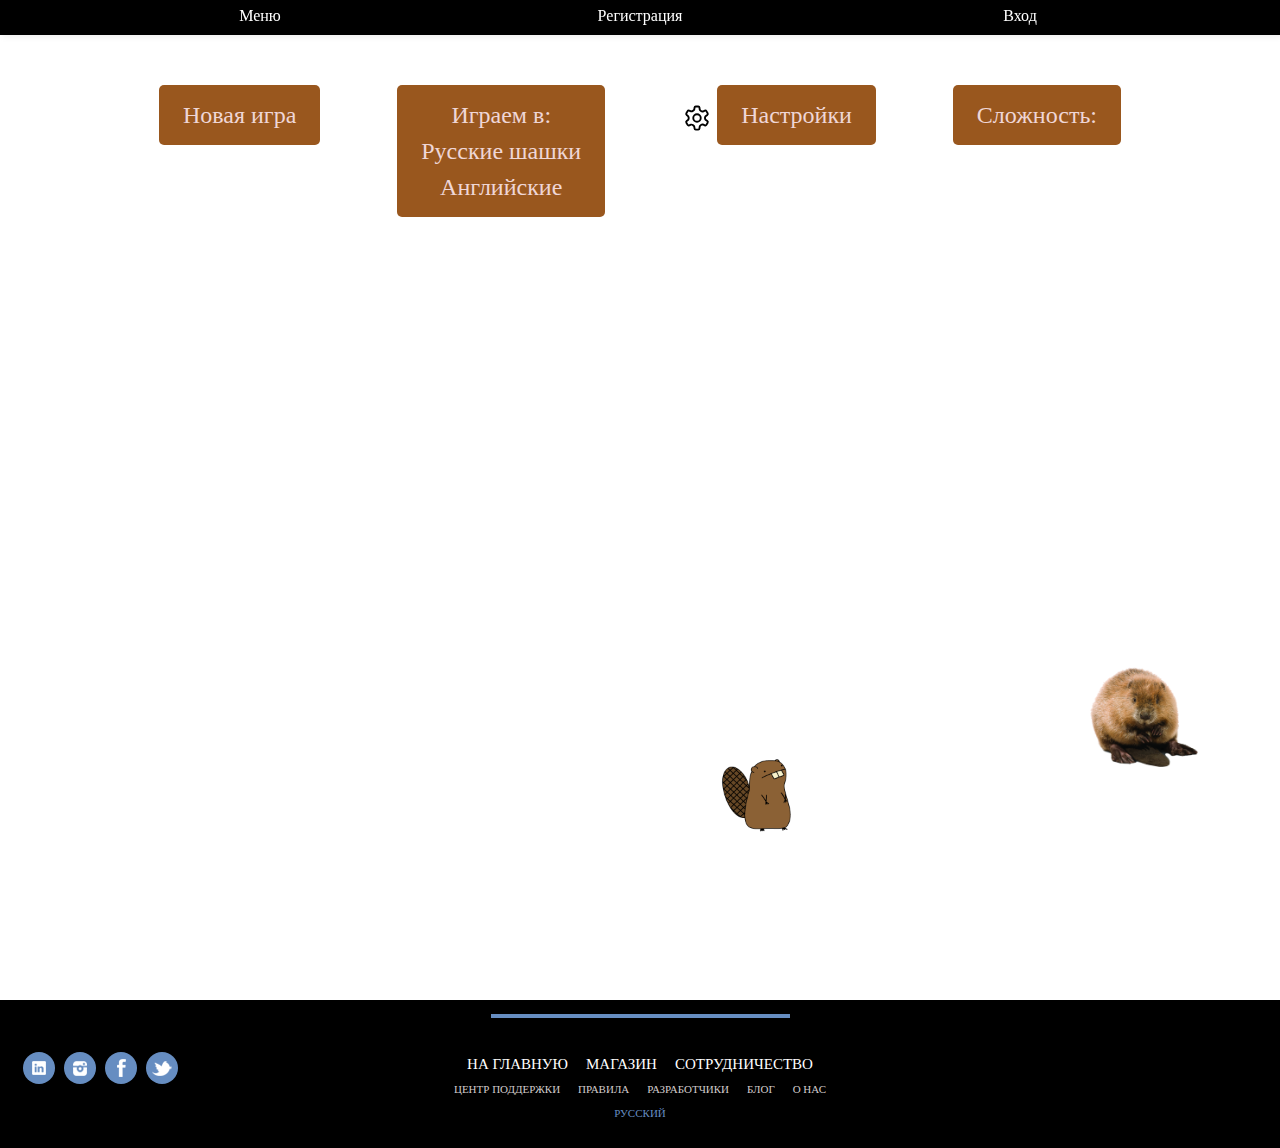
<file: src/index.html>
<!DOCTYPE html>
<html lang="en">
<head>
    <meta charset="UTF-8">
    <meta http-equiv="X-UA-Compatible" content="IE=edge">
    <meta name="viewport" content="width=device-width, initial-scale=1.0">
    <title>Главная страница</title>
    <link rel="stylesheet" href="css/bootstrap.css">
    <link rel="stylesheet" href="css/style.css">
</head>
<body>
    <header>
        <div class="container">
            <div class="row">
                <div class="col lg-4 text-center header-text mt-1"><a href="#">Меню</a></div>
                <div class="col lg-4 text-center header-text mt-1"><a href="registration.html">Регистрация</a></div>
                <div class="col lg-4 text-center header-text mt-1"><a href="sign_in.html">Вход</a></div>
            </div>
        </div>
    </header>
    <div class="container">
        <main class="main_page">
            <div class="top-menu">
                <div class="top-menu-ng" id="new-game">
                    <a href="game.html">
                        <span><button>Новая игра</button></span>
                        <img src="img/бобр.png" alt="бобр" class="top-menu-ng-beaver">
                    </a>
                </div>
                <div class="top-menu-group_one">
                    <button>
                        Играем в:
                        <div class="dropdown type-dropdown">
                            <div class="top-menu-item dropdown-title" data-type="rus">
                                <span class="top-menu-text">Русские шашки</span>
                            </div>
                            <div class="dropdown-content">
                                <div data-type="eng">Английские</div>
                            </div>
                        </div>
                    </button>
                </div>
                <div class="top-menu-item" id="settings">
                    <img class="top-menu-icon" src="icons/settings.svg">
                    <button><span class="top-menu-text">Настройки</span></button>
                </div>
                <div class="top-menu-group_two">
                    <button>
                        Сложность:
                        <ul class="top-menu-group_two__levels">
                            <li>легко</li>
                            <li>нормально</li>
                            <li>сложно</li>
                        </ul>
                    </button>
                </div>
            </div>
            <div class="video">
                <div class="video__wrapper">
                    <iframe width="350" height="250" src="https://www.youtube.com/embed/hRULqbEdazc" title="YouTube video player" frameborder="0" allow="accelerometer; autoplay; clipboard-write; encrypted-media; gyroscope; picture-in-picture; web-share" allowfullscreen></iframe>
                    <button class="main__button"><img src="icons/beaver.png" alt="beaver" class="beaver"></button>
                    <img src="img/бобр.png" alt="бобр в отпуске">
                </div>
            </div>        
        </main>
    </div>
    <footer>
        <div class="stick"></div>
        <div class="wrapper">
            <div class="social">
                <div class="line"><a href="#"><div class="social_round"><img src="icons/linkedin.png" alt="linkedin"></div></a></div>
                <div class="line"><a href="#"><div class="social_round"><img src="icons/instagram.png" alt="instagram"></div></a></div>
                <div class="line"><a href="#"><div class="social_round"><img src="icons/facebook.png" alt="facebook"></div></a></div>
                <div class="line"><a href="#"><div class="social_round"><img src="icons/twitter.png" alt="twitter"></div></a></div>
            </div>
            <div class="main_text">
                <div class="main_text_title">
                    <div class="tit"><a href="index.html">на главную</a></div>
                    <div class="tit"><a href="#">магазин</a></div>
                    <div class="tit"><a href="#">сотрудничество</a></div>
                </div>
                <div class="main_text_subtitle">
                    <div class="sub sub_up"><a href="#">центр поддержки</a></div>
                    <div class="sub sub_up"><a href="#">правила</a></div>
                    <div class="sub sub_down"><a href="#">разработчики</a></div>
                    <div class="sub sub_down"><a href="#">блог</a></div>
                    <div class="sub sub_down"><a href="#">о нас</a></div>
                </div>
                <div class="lang"><a href="#">русский</a></div>
            </div>
            <div class="apps"><a href="#" class="apps"></a></div>
        </div>
    </footer>
    <script src="https://ajax.googleapis.com/ajax/libs/jquery/3.6.3/jquery.min.js"></script>
    <script src="js/beaver.js"></script>
</body>
</html>
</file>
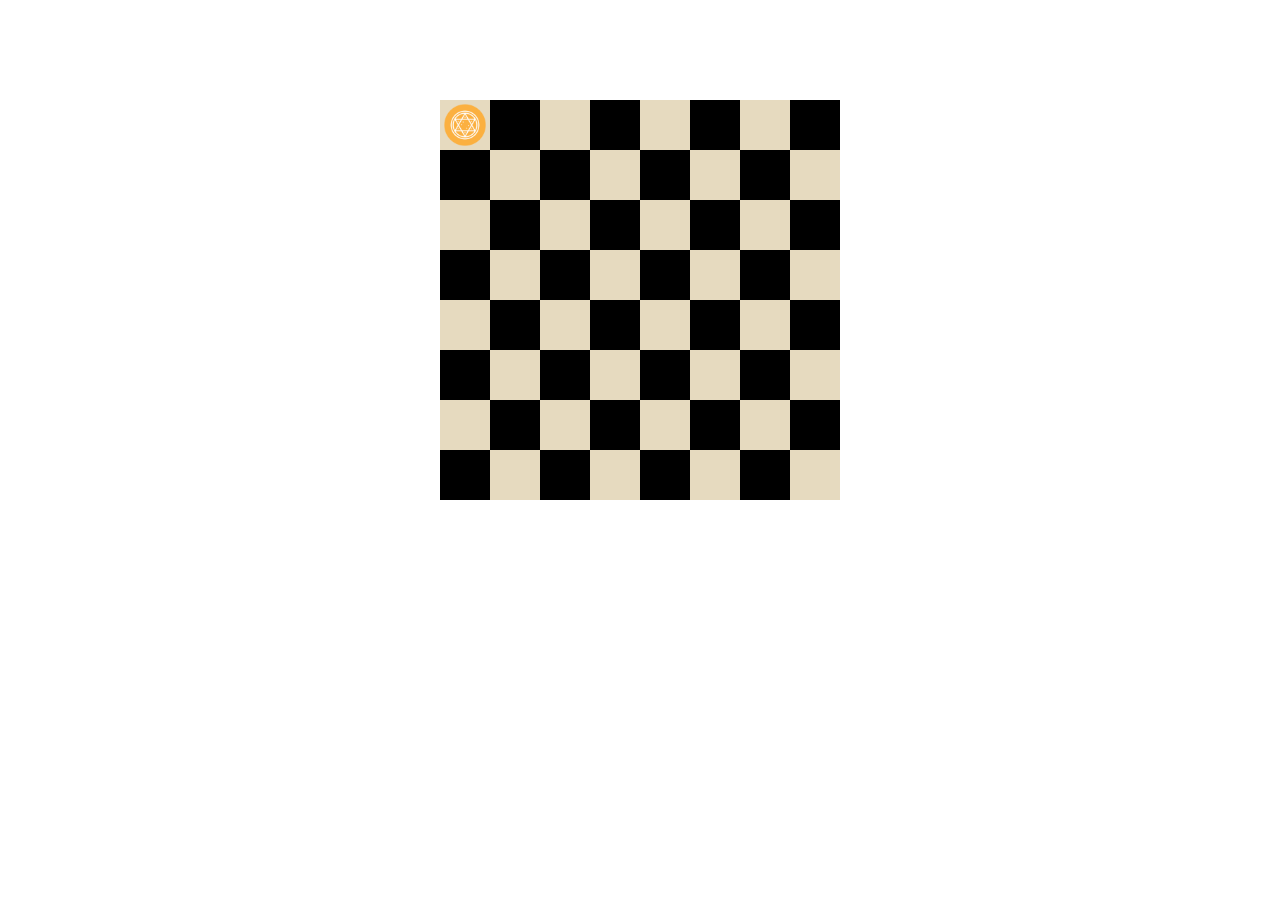
<file: src/game.html>
<!DOCTYPE html>
<html lang="ru">
<head>
    <meta charset="UTF-8">
    <meta http-equiv="X-UA-Compatible" content="IE=edge">
    <meta name="viewport" content="width=device-width, initial-scale=1.0">
    <title>game</title>
    <link rel="stylesheet" href="css/style.css">
</head>
<body>
    <div class="container">
        <section class="board">
            <div class="board__row">
                <div class="board__row__cell board__row__cell_white" id="A1"><img src="icons/checker.png" alt="checker" class="board__row__cell__checker"></div>
                <div class="board__row__cell board__row__cell_black" id="A2"></div>
                <div class="board__row__cell board__row__cell_white"></div>
                <div class="board__row__cell board__row__cell_black"></div>
                <div class="board__row__cell board__row__cell_white"></div>
                <div class="board__row__cell board__row__cell_black"></div>
                <div class="board__row__cell board__row__cell_white"></div>
                <div class="board__row__cell board__row__cell_black"></div>
            </div>
            <div class="board__row">
                <div class="board__row__cell board__row__cell_black"></div>
                <div class="board__row__cell board__row__cell_white"></div>
                <div class="board__row__cell board__row__cell_black"></div>
                <div class="board__row__cell board__row__cell_white"></div>
                <div class="board__row__cell board__row__cell_black"></div>
                <div class="board__row__cell board__row__cell_white"></div>
                <div class="board__row__cell board__row__cell_black"></div>
                <div class="board__row__cell board__row__cell_white"></div>
            </div>
            <div class="board__row">
                <div class="board__row__cell board__row__cell_white"></div>
                <div class="board__row__cell board__row__cell_black"></div>
                <div class="board__row__cell board__row__cell_white"></div>
                <div class="board__row__cell board__row__cell_black"></div>
                <div class="board__row__cell board__row__cell_white"></div>
                <div class="board__row__cell board__row__cell_black"></div>
                <div class="board__row__cell board__row__cell_white"></div>
                <div class="board__row__cell board__row__cell_black"></div>
            </div>
            <div class="board__row">
                <div class="board__row__cell board__row__cell_black"></div>
                <div class="board__row__cell board__row__cell_white"></div>
                <div class="board__row__cell board__row__cell_black"></div>
                <div class="board__row__cell board__row__cell_white"></div>
                <div class="board__row__cell board__row__cell_black"></div>
                <div class="board__row__cell board__row__cell_white"></div>
                <div class="board__row__cell board__row__cell_black"></div>
                <div class="board__row__cell board__row__cell_white"></div>
            </div>
            <div class="board__row">
                <div class="board__row__cell board__row__cell_white"></div>
                <div class="board__row__cell board__row__cell_black"></div>
                <div class="board__row__cell board__row__cell_white"></div>
                <div class="board__row__cell board__row__cell_black"></div>
                <div class="board__row__cell board__row__cell_white"></div>
                <div class="board__row__cell board__row__cell_black"></div>
                <div class="board__row__cell board__row__cell_white"></div>
                <div class="board__row__cell board__row__cell_black"></div>
            </div>
            <div class="board__row">
                <div class="board__row__cell board__row__cell_black"></div>
                <div class="board__row__cell board__row__cell_white"></div>
                <div class="board__row__cell board__row__cell_black"></div>
                <div class="board__row__cell board__row__cell_white"></div>
                <div class="board__row__cell board__row__cell_black"></div>
                <div class="board__row__cell board__row__cell_white"></div>
                <div class="board__row__cell board__row__cell_black"></div>
                <div class="board__row__cell board__row__cell_white"></div>
            </div>
            <div class="board__row">
                <div class="board__row__cell board__row__cell_white"></div>
                <div class="board__row__cell board__row__cell_black"></div>
                <div class="board__row__cell board__row__cell_white"></div>
                <div class="board__row__cell board__row__cell_black"></div>
                <div class="board__row__cell board__row__cell_white"></div>
                <div class="board__row__cell board__row__cell_black"></div>
                <div class="board__row__cell board__row__cell_white"></div>
                <div class="board__row__cell board__row__cell_black"></div>
            </div>
            <div class="board__row">
                <div class="board__row__cell board__row__cell_black"></div>
                <div class="board__row__cell board__row__cell_white"></div>
                <div class="board__row__cell board__row__cell_black"></div>
                <div class="board__row__cell board__row__cell_white"></div>
                <div class="board__row__cell board__row__cell_black"></div>
                <div class="board__row__cell board__row__cell_white"></div>
                <div class="board__row__cell board__row__cell_black"></div>
                <div class="board__row__cell board__row__cell_white"></div>
            </div>
        </section>
    </div>
    <script src="https://ajax.googleapis.com/ajax/libs/jquery/3.6.3/jquery.min.js"></script>
    <script src="js/beaver.js"></script>
</body>
</html>
</file>
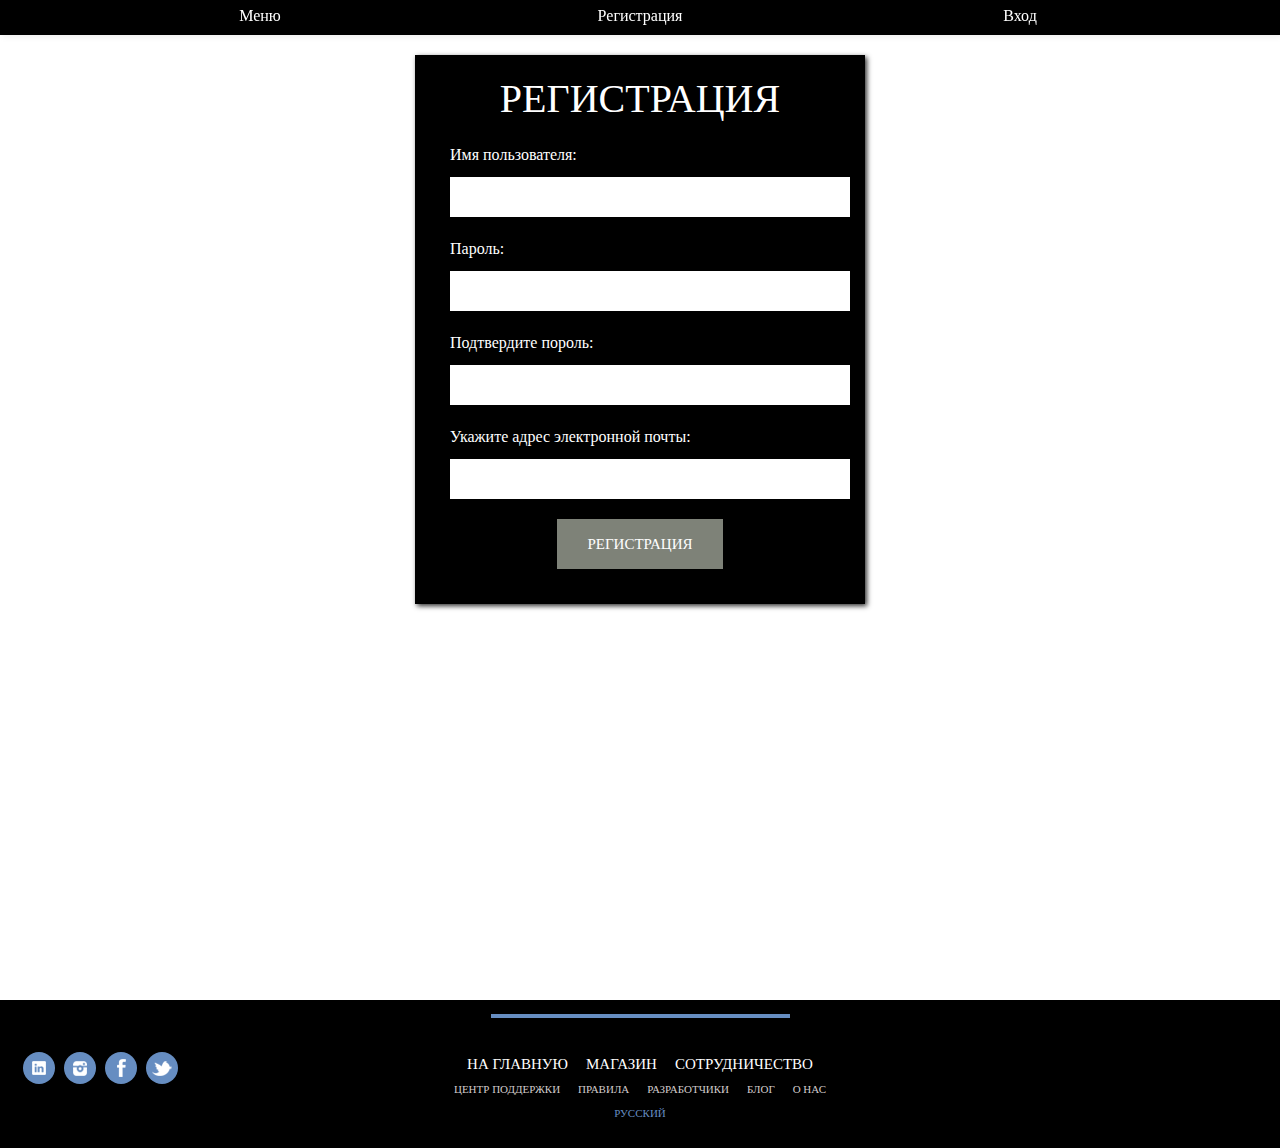
<file: src/registration.html>
<!DOCTYPE html>
<html lang="en">
<head>
    <meta charset="UTF-8">
    <meta http-equiv="X-UA-Compatible" content="IE=edge">
    <meta name="viewport" content="width=device-width, initial-scale=1.0">
    <title>Регистрация</title>
    <link rel="stylesheet" href="css/bootstrap.css">
    <link rel="stylesheet" href="css/style.css">
</head>
<body>
    <header>
        <div class="container">
            <div class="row">
                <div class="col lg-4 text-center header-text mt-1"><a href="#">Меню</a></div>
                <div class="col lg-4 text-center header-text mt-1"><a href="registration.html">Регистрация</a></div>
                <div class="col lg-4 text-center header-text mt-1"><a href="sign_in.html">Вход</a></div>
            </div>
        </div>
    </header>
    <main class="registration">
        <form action="">
            <h1 title="Форма регистрации на сайте">Регистрация</h1>
            <div class="group">
                <label for="">Имя пользователя:</label>
                <input type="text">
            </div>
            <div class="group">
                <label for="">Пароль:</label>
                <input type="password">
            
            </div>
            <div class="group">
                <label for="">Подтвердите пороль:</label>
                <input type="password">
            
            </div>
            <div class="group">
                <label for="">Укажите адрес электронной почты:</label>
                <input type="email">
            
            </div>
            <div class="group">
                <center><button>Регистрация</button></center>
            </div>
        </form>
    </main>

    <footer>
        <div class="stick"></div>
        <div class="wrapper">
            <div class="social">
                <div class="line"><a href="#"><div class="social_round"><img src="icons/linkedin.png" alt="linkedin"></div></a></div>
                <div class="line"><a href="#"><div class="social_round"><img src="icons/instagram.png" alt="instagram"></div></a></div>
                <div class="line"><a href="#"><div class="social_round"><img src="icons/facebook.png" alt="facebook"></div></a></div>
                <div class="line"><a href="#"><div class="social_round"><img src="icons/twitter.png" alt="twitter"></div></a></div>
            </div>
            <div class="main_text">
                <div class="main_text_title">
                    <div class="tit"><a href="index.html">на главную</a></div>
                    <div class="tit"><a href="#">магазин</a></div>
                    <div class="tit"><a href="#">сотрудничество</a></div>
                </div>
                <div class="main_text_subtitle">
                    <div class="sub sub_up"><a href="#">центр поддержки</a></div>
                    <div class="sub sub_up"><a href="#">правила</a></div>
                    <div class="sub sub_down"><a href="#">разработчики</a></div>
                    <div class="sub sub_down"><a href="#">блог</a></div>
                    <div class="sub sub_down"><a href="#">о нас</a></div>
                </div>
                <div class="lang"><a href="#">русский</a></div>
            </div>
            <div class="apps"><a href="#" class="apps"></a></div>
        </div>
    </footer>
</body>
</html>
</file>
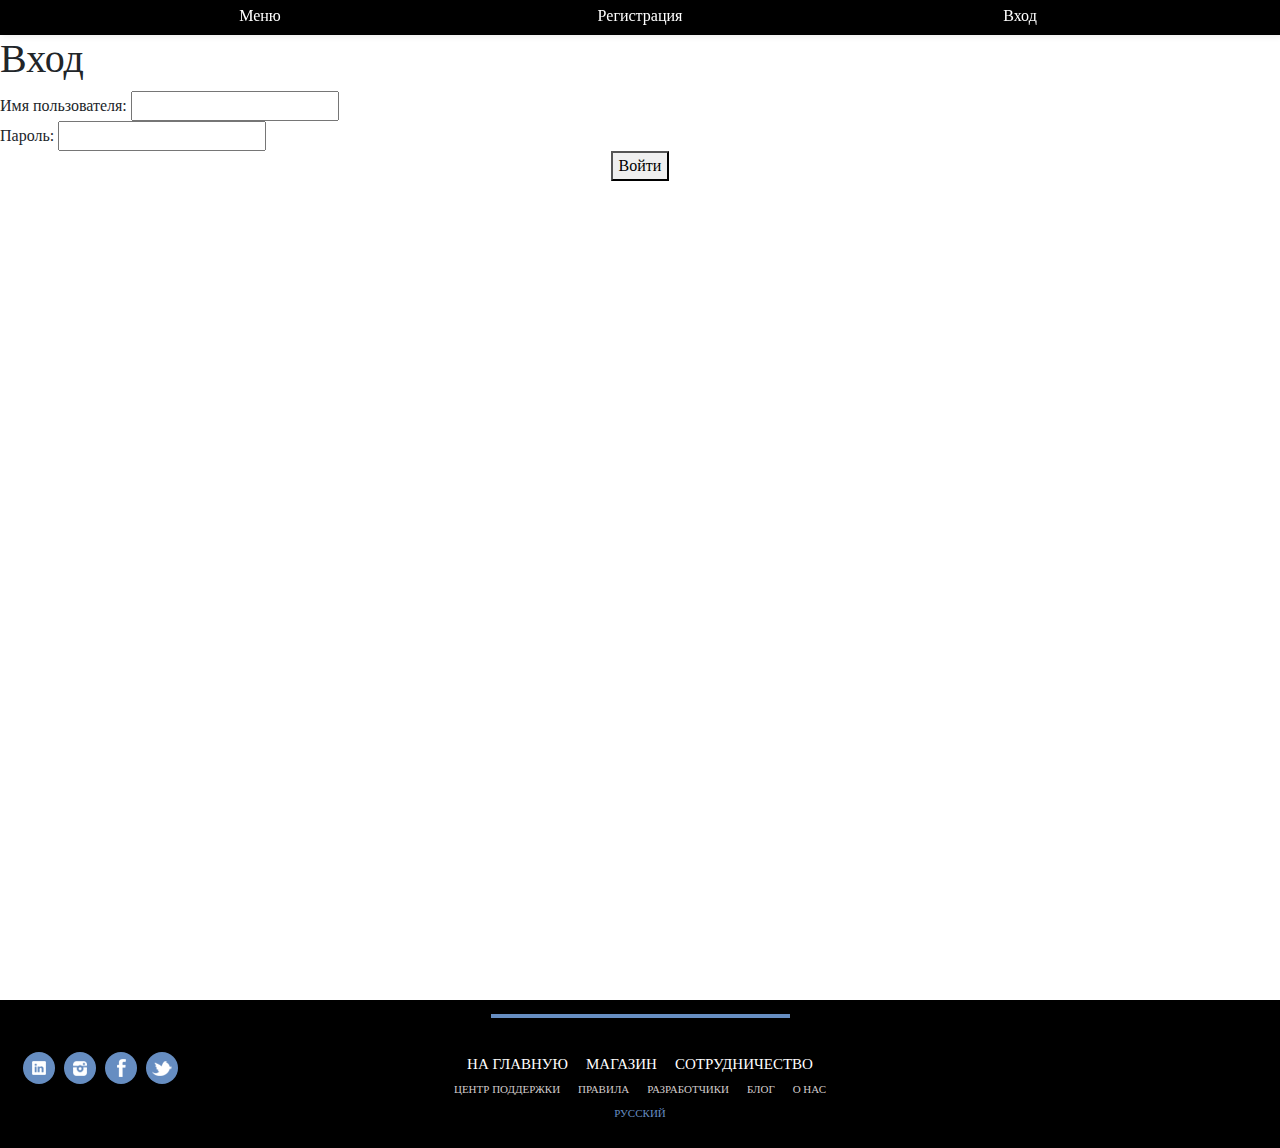
<file: src/sign_in.html>
<!DOCTYPE html>
<html lang="en">
<head>
    <meta charset="UTF-8">
    <meta http-equiv="X-UA-Compatible" content="IE=edge">
    <meta name="viewport" content="width=device-width, initial-scale=1.0">
    <title>Вход</title>
    <link rel="stylesheet" href="css/bootstrap.css">
    <link rel="stylesheet" href="css/style.css">
</head>
<body>
    <header>
        <div class="container">
            <div class="row">
                <div class="col lg-4 text-center header-text mt-1"><a href="#">Меню</a></div>
                <div class="col lg-4 text-center header-text mt-1"><a href="registration.html">Регистрация</a></div>
                <div class="col lg-4 text-center header-text mt-1"><a href="sign_in.html">Вход</a></div>
            </div>
        </div>
    </header>
    <main>
        <form action="">
            <h1 title="Вход">Вход</h1>
            <div class="group">
                <label for="">Имя пользователя:</label>
                <input type="text">
            </div>
            <div class="group">
                <label for="">Пароль:</label>
                <input type="password">
            
            </div>
            <div class="group">
                <center><button>Войти</button></center>
            </div>
        </form>
    </main>
    <footer>
        <div class="stick"></div>
        <div class="wrapper">
            <div class="social">
                <div class="line"><a href="#"><div class="social_round"><img src="icons/linkedin.png" alt="linkedin"></div></a></div>
                <div class="line"><a href="#"><div class="social_round"><img src="icons/instagram.png" alt="instagram"></div></a></div>
                <div class="line"><a href="#"><div class="social_round"><img src="icons/facebook.png" alt="facebook"></div></a></div>
                <div class="line"><a href="#"><div class="social_round"><img src="icons/twitter.png" alt="twitter"></div></a></div>
            </div>
            <div class="main_text">
                <div class="main_text_title">
                    <div class="tit"><a href="index.html">на главную</a></div>
                    <div class="tit"><a href="#">магазин</a></div>
                    <div class="tit"><a href="#">сотрудничество</a></div>
                </div>
                <div class="main_text_subtitle">
                    <div class="sub sub_up"><a href="#">центр поддержки</a></div>
                    <div class="sub sub_up"><a href="#">правила</a></div>
                    <div class="sub sub_down"><a href="#">разработчики</a></div>
                    <div class="sub sub_down"><a href="#">блог</a></div>
                    <div class="sub sub_down"><a href="#">о нас</a></div>
                </div>
                <div class="lang"><a href="#">русский</a></div>
            </div>
            <div class="apps"><a href="#" class="apps"></a></div>
        </div>
    </footer>
</body>
</html>
</file>
<file: src/css/style.css>
*{margin:0}header{position:fixed;z-index:1;height:35px;width:100%;background-color:#000;-webkit-box-shadow:2px 2px 5px rgba(148,145,145,0.136);box-shadow:2px 2px 5px rgba(148,145,145,0.136)}.header-text{color:#fff}.top-menu{font-size:20px;margin-top:50px;display:-webkit-box;display:-ms-flexbox;display:flex;-ms-flex-wrap:nowrap;flex-wrap:nowrap;-webkit-box-pack:space-evenly;-ms-flex-pack:space-evenly;justify-content:space-evenly}.top-menu-ng button{apperance:none;border:0;border-radius:5px;background:#99571e;color:#efd6d6;padding:12px 24px;font-size:24px}.top-menu-ng button:hover{background:#b2571e}.top-menu-ng button:focus{outline:none;-webkit-box-shadow:0 0 0 1px #99571e;box-shadow:0 0 0 1px #99571e}.top-menu-item button{apperance:none;border:0;border-radius:5px;background:#99571e;color:#efd6d6;padding:12px 24px;font-size:24px}.top-menu-item button:hover{background:#b2571e}.top-menu-item button:focus{outline:none;-webkit-box-shadow:0 0 0 1px #99571e;box-shadow:0 0 0 1px #99571e}.top-menu-group_two button{apperance:none;border:0;border-radius:5px;background:#99571e;color:#efd6d6;padding:12px 24px;font-size:24px}.top-menu-group_two button:hover{background:#b2571e}.top-menu-group_two button:focus{outline:none;-webkit-box-shadow:0 0 0 1px #99571e;box-shadow:0 0 0 1px #99571e}.top-menu-group_one button{apperance:none;border:0;border-radius:5px;background:#99571e;color:#efd6d6;padding:12px 24px;font-size:24px}.top-menu-group_one button:hover{background:#b2571e}.top-menu-group_one button:focus{outline:none;-webkit-box-shadow:0 0 0 1px #99571e;box-shadow:0 0 0 1px #99571e}.video{position:relative;bottom:-450px}.video .text_video{font-size:30px;margin-left:30px}footer{background-color:#000;height:148px;padding:14px 23px 0 23px}footer .stick{width:299px;height:4px;background-color:#668dc1;margin:0 auto}footer .social{display:inline-block}footer .container{text-align:center}footer .wrapper{display:-webkit-box;display:-ms-flexbox;display:flex;-webkit-box-pack:justify;-ms-flex-pack:justify;justify-content:space-between;margin-top:34px}footer .wrapper .social{display:-webkit-box;display:-ms-flexbox;display:flex;width:33%}footer .wrapper .social_round{width:32px;height:32px;background-color:#668dc1;border-radius:100%;display:-webkit-box;display:-ms-flexbox;display:flex;-webkit-box-pack:center;-ms-flex-pack:center;justify-content:center;-webkit-box-align:center;-ms-flex-align:center;align-items:center;margin-right:9px}footer .wrapper .social_round:hover{background-color:#0e73f7}footer .wrapper .social .line{max-height:32px;text-decoration:none}footer .wrapper .social .line a{text-decoration:none}footer .wrapper .social .line a span{color:#fff}footer .wrapper .main_text{width:33%}footer .wrapper .main_text_title{margin:0 auto;width:364px;display:-webkit-box;display:-ms-flexbox;display:flex;-ms-flex-pack:distribute;justify-content:space-around}footer .wrapper .main_text_title .tit a{font-size:15px;font-weight:300;text-transform:uppercase;color:#fff;text-decoration:none}footer .wrapper .main_text_title .tit a:hover{color:#668dc1}footer .wrapper .main_text_subtitle{margin:0 auto;display:-webkit-box;display:-ms-flexbox;display:flex;width:390px;-ms-flex-pack:distribute;justify-content:space-around}footer .wrapper .main_text_subtitle .sub a{font-size:11px;font-weight:300;text-transform:uppercase;color:#d1cbcb;margin-top:10px;text-decoration:none}footer .wrapper .main_text_subtitle .sub a:hover{color:#668dc1}footer .wrapper .main_text .lang{text-align:center}footer .wrapper .main_text .lang a{font-size:11px;font-weight:400;text-transform:uppercase;color:#668dc1;text-decoration:none;margin-top:19px}footer .wrapper .main_text .lang a:hover{color:#0e73f7}footer .wrapper .apps{width:33%;display:-webkit-box;display:-ms-flexbox;display:flex;-webkit-box-pack:end;-ms-flex-pack:end;justify-content:flex-end;height:27px}a{color:#fff;text-decoration:none}a:hover{color:#668dc1}main{padding-top:35px;height:1000px}main button ul{list-style-type:none}main .wrapper{margin-top:35px;display:-webkit-box;display:-ms-flexbox;display:flex;-webkit-box-pack:center;-ms-flex-pack:center;justify-content:center}main .wrapper span{margin-left:20px;width:50%}main .top-menu-icon{height:30px}main .main__button{padding:0;border:none;font:inherit;color:inherit;background-color:transparent;-webkit-transition-property:all;transition-property:all;-webkit-transition-duration:1.24s;transition-duration:1.24s}main .main__button:active{rotate:75deg}main img{height:100px}main .video__wrapper{display:-webkit-box;display:-ms-flexbox;display:flex;-webkit-box-pack:justify;-ms-flex-pack:justify;justify-content:space-between}.top-menu-ng-beaver{position:absolute;left:150px;display:none}.top-menu-ng a{position:relative}.top-menu-ng a:hover .top-menu-ng-beaver{display:inline-block;height:70px}.top-menu-group_two__levels{text-align:center;padding:0;display:none}body{font-family:Tahoma;margin:0}.registration h1{text-align:center;cursor:help;margin:0;text-transform:uppercase;padding-bottom:5px;border-bottom:3px solt #000}.registration form{color:#fff;margin:0 auto;margin-top:20px;background-color:#000;width:450px;padding:20px;-webkit-box-shadow:2px 2px 5px rgba(0,0,0,0.82);box-shadow:2px 2px 5px rgba(0,0,0,0.82)}.registration .group{margin:10px;padding:5px}.registration label{padding-left:uppercase}.registration input{margin-top:10px;height:40px;width:400px;border-radius:20/20;border:none;padding-left:15px;font-size:18px;-webkit-box-shadow:2px 2px 5px rgba(0,0,0,0.82);box-shadow:2px 2px 5px rgba(0,0,0,0.82)}.registration input:focus{border:2px solid #7e8278;-webkit-transform:translateX(15px);transform:translateX(15px);width:385px}.registration button{color:#fff;cursor:pointer;padding:10px 30px;min-height:50px;color:#fff;background:#7e8278;border:none;text-transform:uppercase;font-size:15px;-webkit-box-shadow:2px 2px 5px rgba(0,0,0,0.82);box-shadow:2px 2px 5px rgba(0,0,0,0.82)}.registration button:hover{opacity:.8;font-weight:bold;-webkit-transform:scale(1.1);transform:scale(1.1)}.container{margin:0 auto;width:1190px}.board{margin-top:100px}.board__row{display:-webkit-box;display:-ms-flexbox;display:flex;-webkit-box-pack:center;-ms-flex-pack:center;justify-content:center}.board__row__cell{height:50px;width:50px}.board__row__cell_black{background-color:#000}.board__row__cell_white{background-color:#e6dabf}.board__row__cell img{height:45px;width:45px;position:relative;top:50%;left:50%;-webkit-transform:translate(-50%, -50%);transform:translate(-50%, -50%)}

/*# sourceMappingURL=style.css.map */
</file>
